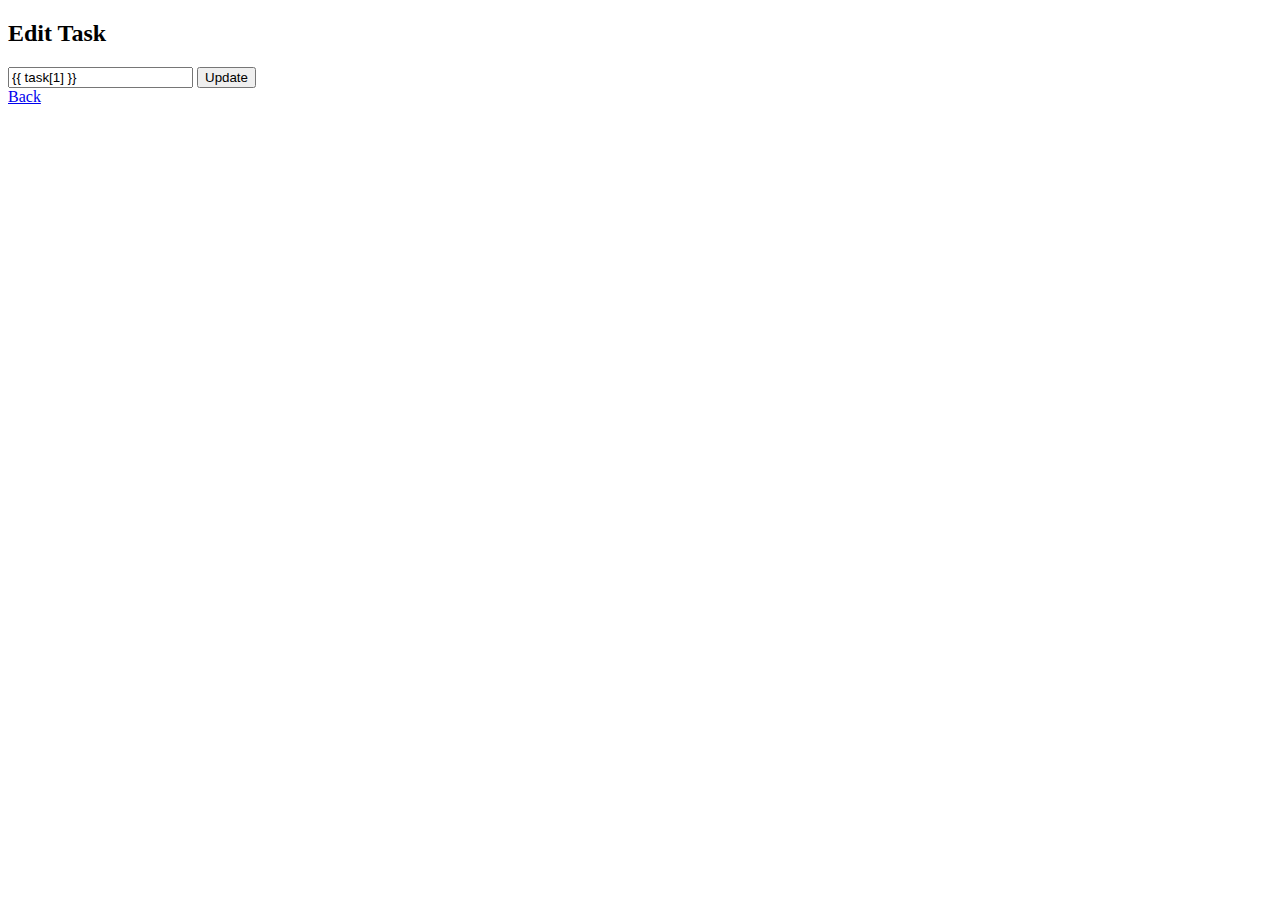
<file: templates/edit.html>
<!DOCTYPE html>
<html lang="en">
   
<head>
    <meta charset="UTF-8">
    <title>Edit Task</title>
</head>
<body>
    <h2>Edit Task</h2>
    <form method="POST">  <!-- form to update the task -->
        <input type="text" name="title" value="{{ task[1] }}" required>
        <button type="submit">Update</button>
    </form>
    <a href="/">Back</a>
</body>
</html>
</file>
